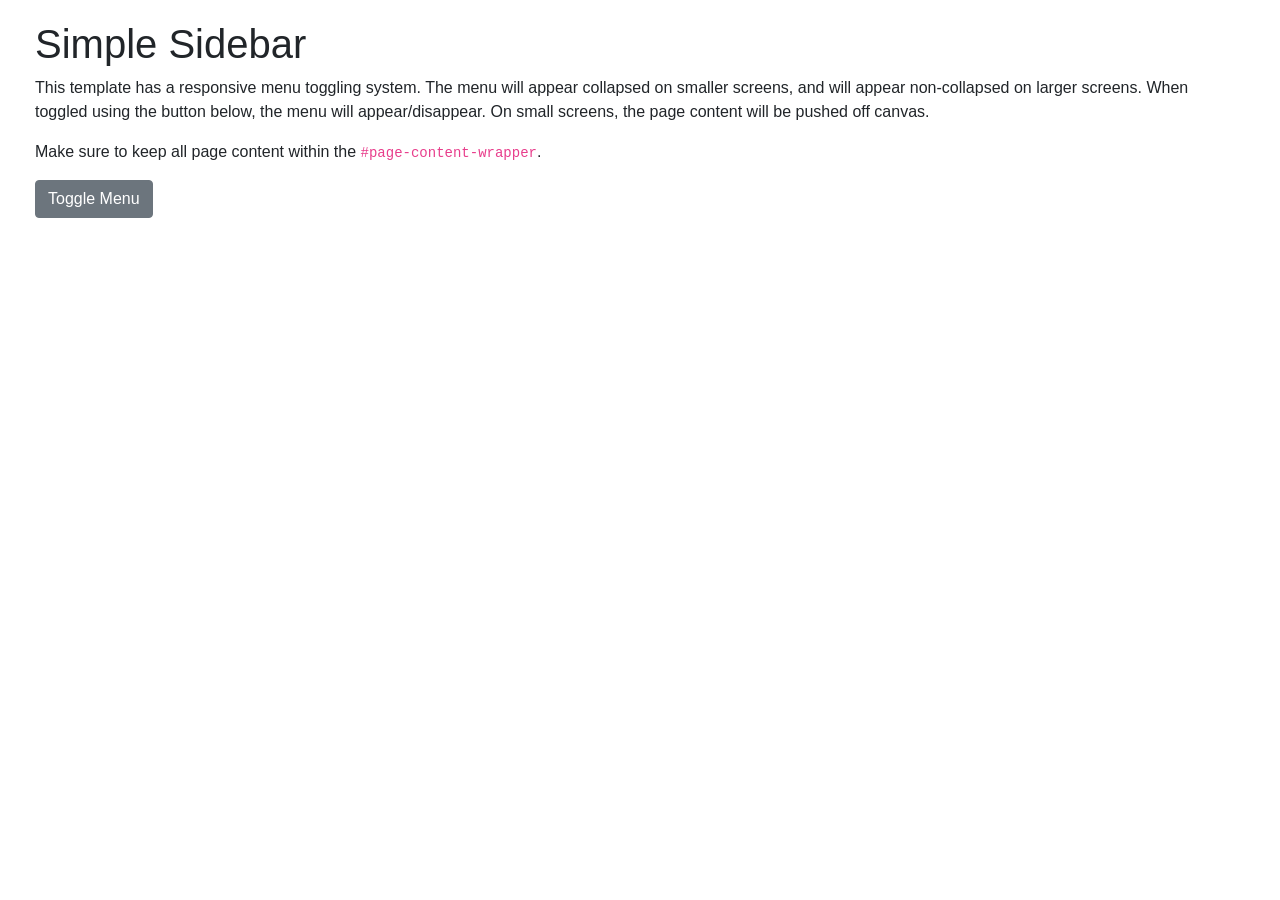
<file: index.html>
<!DOCTYPE html>
<html lang="en">

<head>

    <meta charset="utf-8">
    <meta name="viewport" content="width=device-width, initial-scale=1, shrink-to-fit=no">
    <meta name="description" content="">
    <meta name="author" content="">

    <title>Simple Sidebar - Start Bootstrap Template</title>

    <!-- Bootstrap core CSS -->
    <link href="vendor/bootstrap/css/bootstrap.min.css" rel="stylesheet">

    <!-- Custom styles for this template -->
    <link href="css/simple-sidebar.css" rel="stylesheet">

</head>

<body>

    <div id="wrapper">

        <!-- Sidebar -->
        <div id="sidebar-wrapper">
            <ul class="sidebar-nav">
                <li class="sidebar-brand">
                    <a href="#">
                        Start Bootstrap
                    </a>
                </li>
                <li>
                    <a href="#">Dashboard</a>
                </li>
                <li>
                    <a href="#">Shortcuts</a>
                </li>
                <li>
                    <a href="#">Overview</a>
                </li>
                <li>
                    <a href="#">Events</a>
                </li>
                <li>
                    <a href="#">About</a>
                </li>
                <li>
                    <a href="#">Services</a>
                </li>
                <li>
                    <a href="#">Contact</a>
                </li>
            </ul>
        </div>
        <!-- /#sidebar-wrapper -->

        <!-- Page Content -->
        <div id="page-content-wrapper">
            <div class="container-fluid">
                <h1>Simple Sidebar</h1>
                <p>This template has a responsive menu toggling system. The menu will appear collapsed on smaller screens, and will appear non-collapsed on larger screens. When toggled using the button below, the menu will appear/disappear. On small screens, the page content will be pushed off canvas.</p>
                <p>Make sure to keep all page content within the <code>#page-content-wrapper</code>.</p>
                <a href="#menu-toggle" class="btn btn-secondary" id="menu-toggle">Toggle Menu</a>
            </div>
        </div>
        <!-- /#page-content-wrapper -->

    </div>
    <!-- /#wrapper -->

    <!-- Bootstrap core JavaScript -->
    <script src="vendor/jquery/jquery.min.js"></script>
    <script src="vendor/bootstrap/js/bootstrap.bundle.min.js"></script>

    <!-- Menu Toggle Script -->
    <script>
    $("#menu-toggle").click(function(e) {
        e.preventDefault();
        $("#wrapper").toggleClass("toggled");
    });
    </script>

</body>

</html>
</file>
<file: css/simple-sidebar.css>
/*!
 * Start Bootstrap - Simple Sidebar (https://startbootstrap.com/template-overviews/simple-sidebar)
 * Copyright 2013-2017 Start Bootstrap
 * Licensed under MIT (https://github.com/BlackrockDigital/startbootstrap-simple-sidebar/blob/master/LICENSE)
 */

body {
  overflow-x: hidden;
}

#wrapper {
  padding-left: 0;
  -webkit-transition: all 0.5s ease;
  -moz-transition: all 0.5s ease;
  -o-transition: all 0.5s ease;
  transition: all 0.5s ease;
}

#wrapper.toggled {
  padding-left: 250px;
}

#sidebar-wrapper {
  z-index: 1000;
  position: fixed;
  left: 250px;
  width: 0;
  height: 100%;
  margin-left: -250px;
  overflow-y: auto;
  background: #000;
  -webkit-transition: all 0.5s ease;
  -moz-transition: all 0.5s ease;
  -o-transition: all 0.5s ease;
  transition: all 0.5s ease;
}

#wrapper.toggled #sidebar-wrapper {
  width: 250px;
}

#page-content-wrapper {
  width: 100%;
  position: absolute;
  padding: 15px;
}

#wrapper.toggled #page-content-wrapper {
  position: absolute;
  margin-right: -250px;
}


/* Sidebar Styles */

.sidebar-nav {
  position: absolute;
  top: 0;
  width: 250px;
  margin: 0;
  padding: 0;
  list-style: none;
}

.sidebar-nav li {
  text-indent: 20px;
  line-height: 40px;
}

.sidebar-nav li a {
  display: block;
  text-decoration: none;
  color: #999999;
}

.sidebar-nav li a:hover {
  text-decoration: none;
  color: #fff;
  background: rgba(255, 255, 255, 0.2);
}

.sidebar-nav li a:active, .sidebar-nav li a:focus {
  text-decoration: none;
}

.sidebar-nav>.sidebar-brand {
  height: 65px;
  font-size: 18px;
  line-height: 60px;
}

.sidebar-nav>.sidebar-brand a {
  color: #999999;
}

.sidebar-nav>.sidebar-brand a:hover {
  color: #fff;
  background: none;
}

@media(min-width:768px) {
  #wrapper {
    padding-left: 0;
  }
  #wrapper.toggled {
    padding-left: 250px;
  }
  #sidebar-wrapper {
    width: 0;
  }
  #wrapper.toggled #sidebar-wrapper {
    width: 250px;
  }
  #page-content-wrapper {
    padding: 20px;
    position: relative;
  }
  #wrapper.toggled #page-content-wrapper {
    position: relative;
    margin-right: 0;
  }
}
</file>
